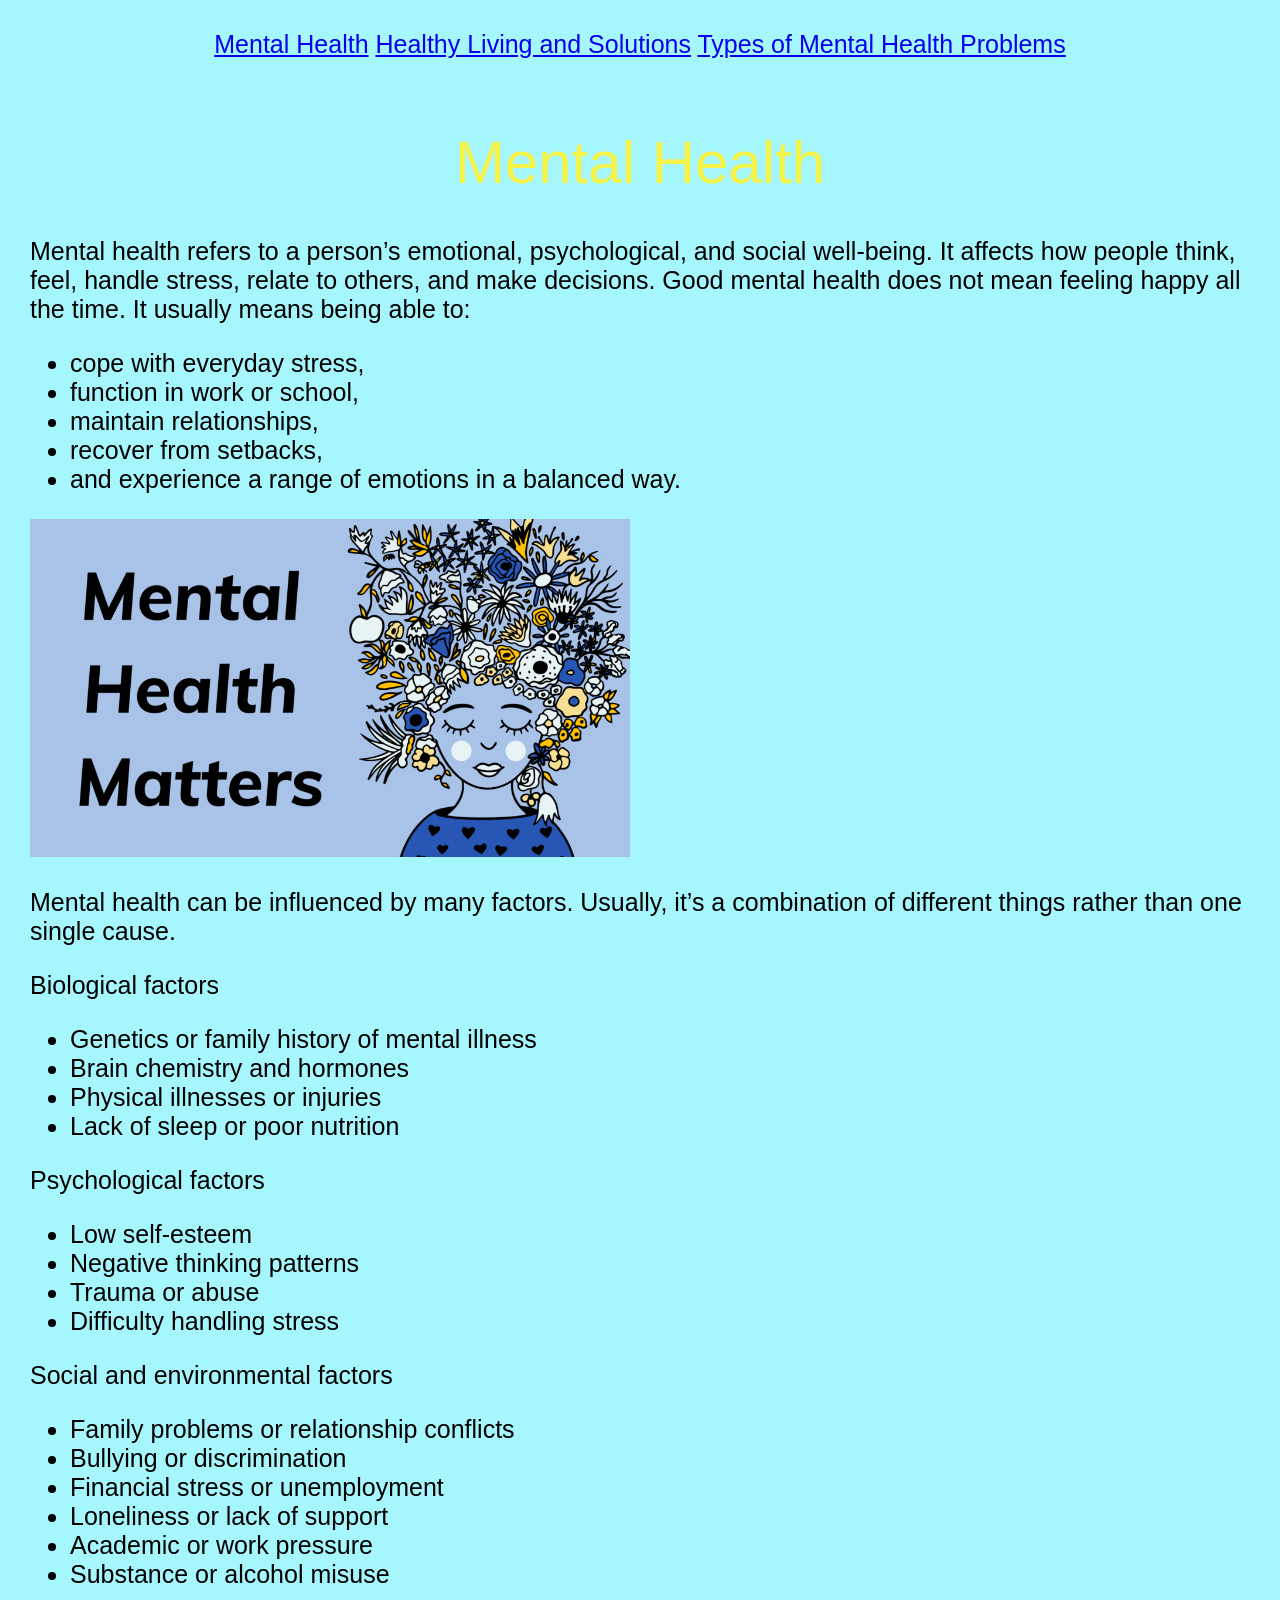
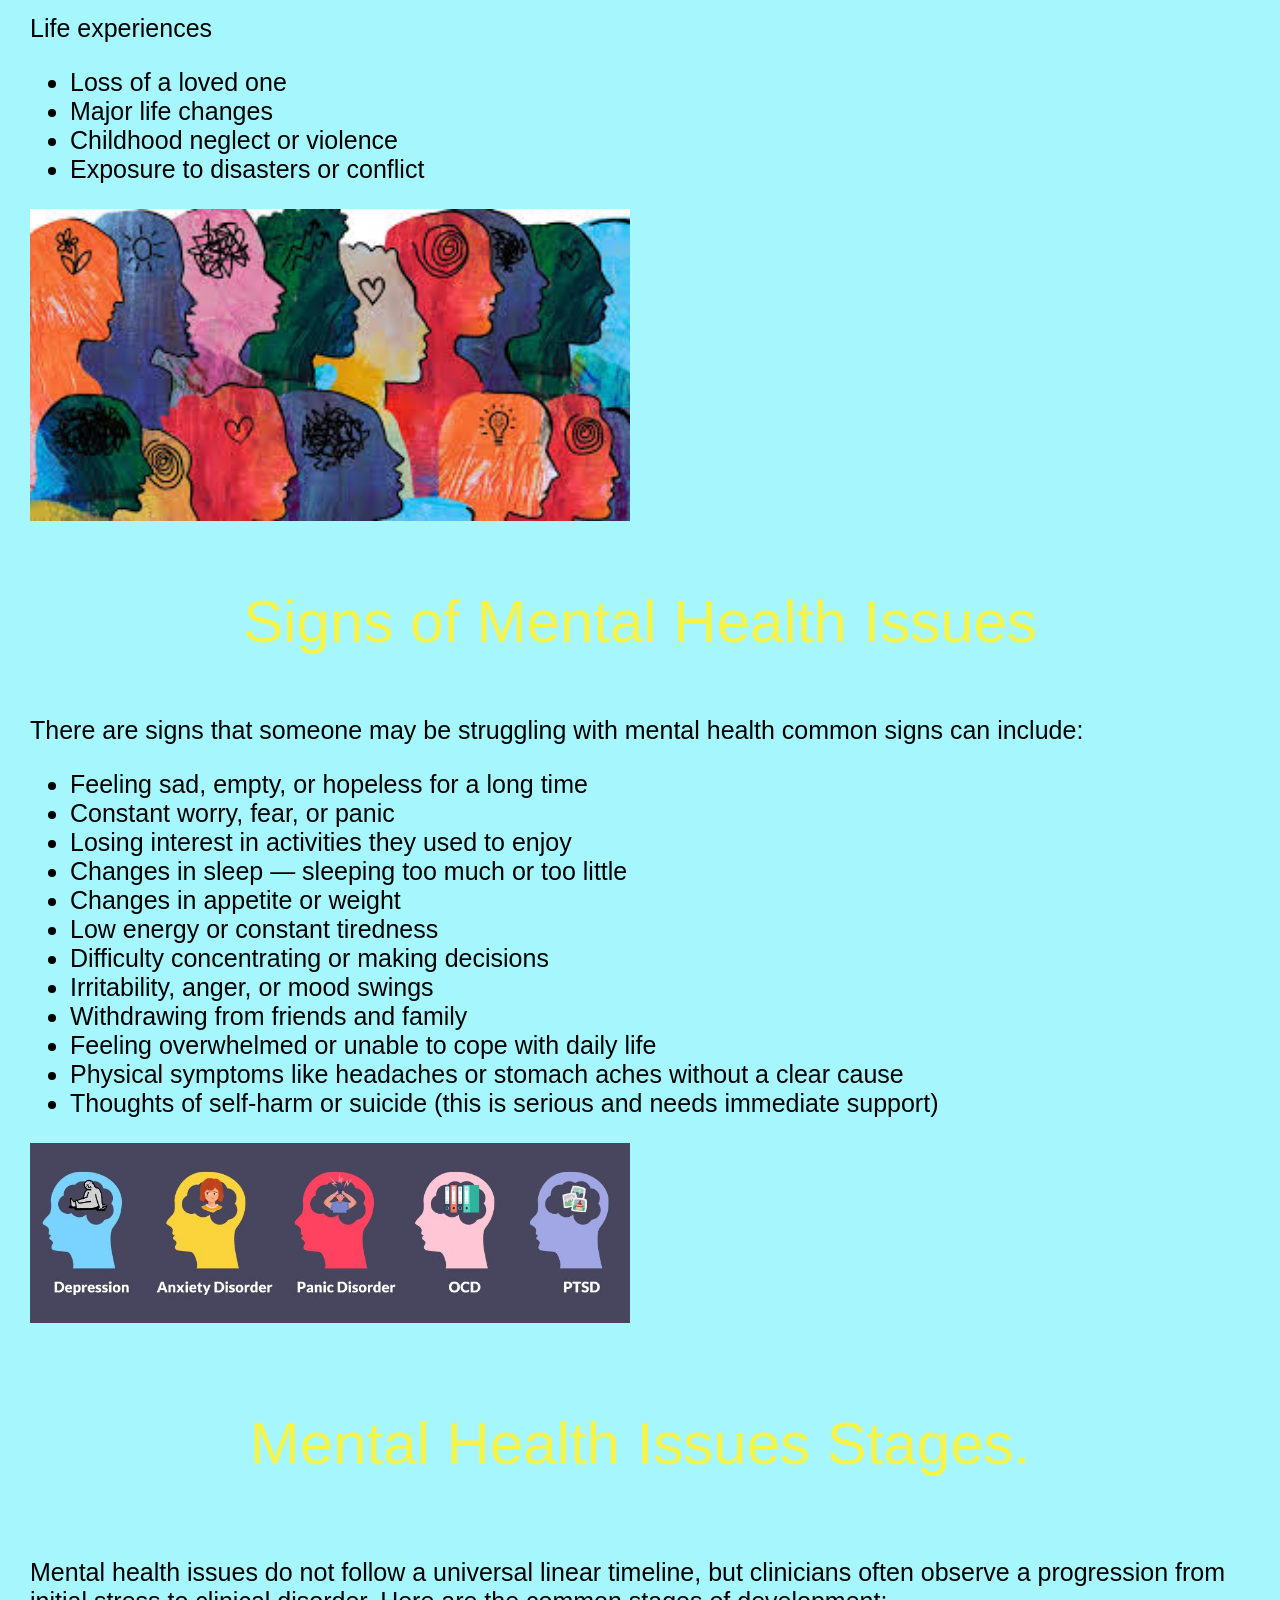
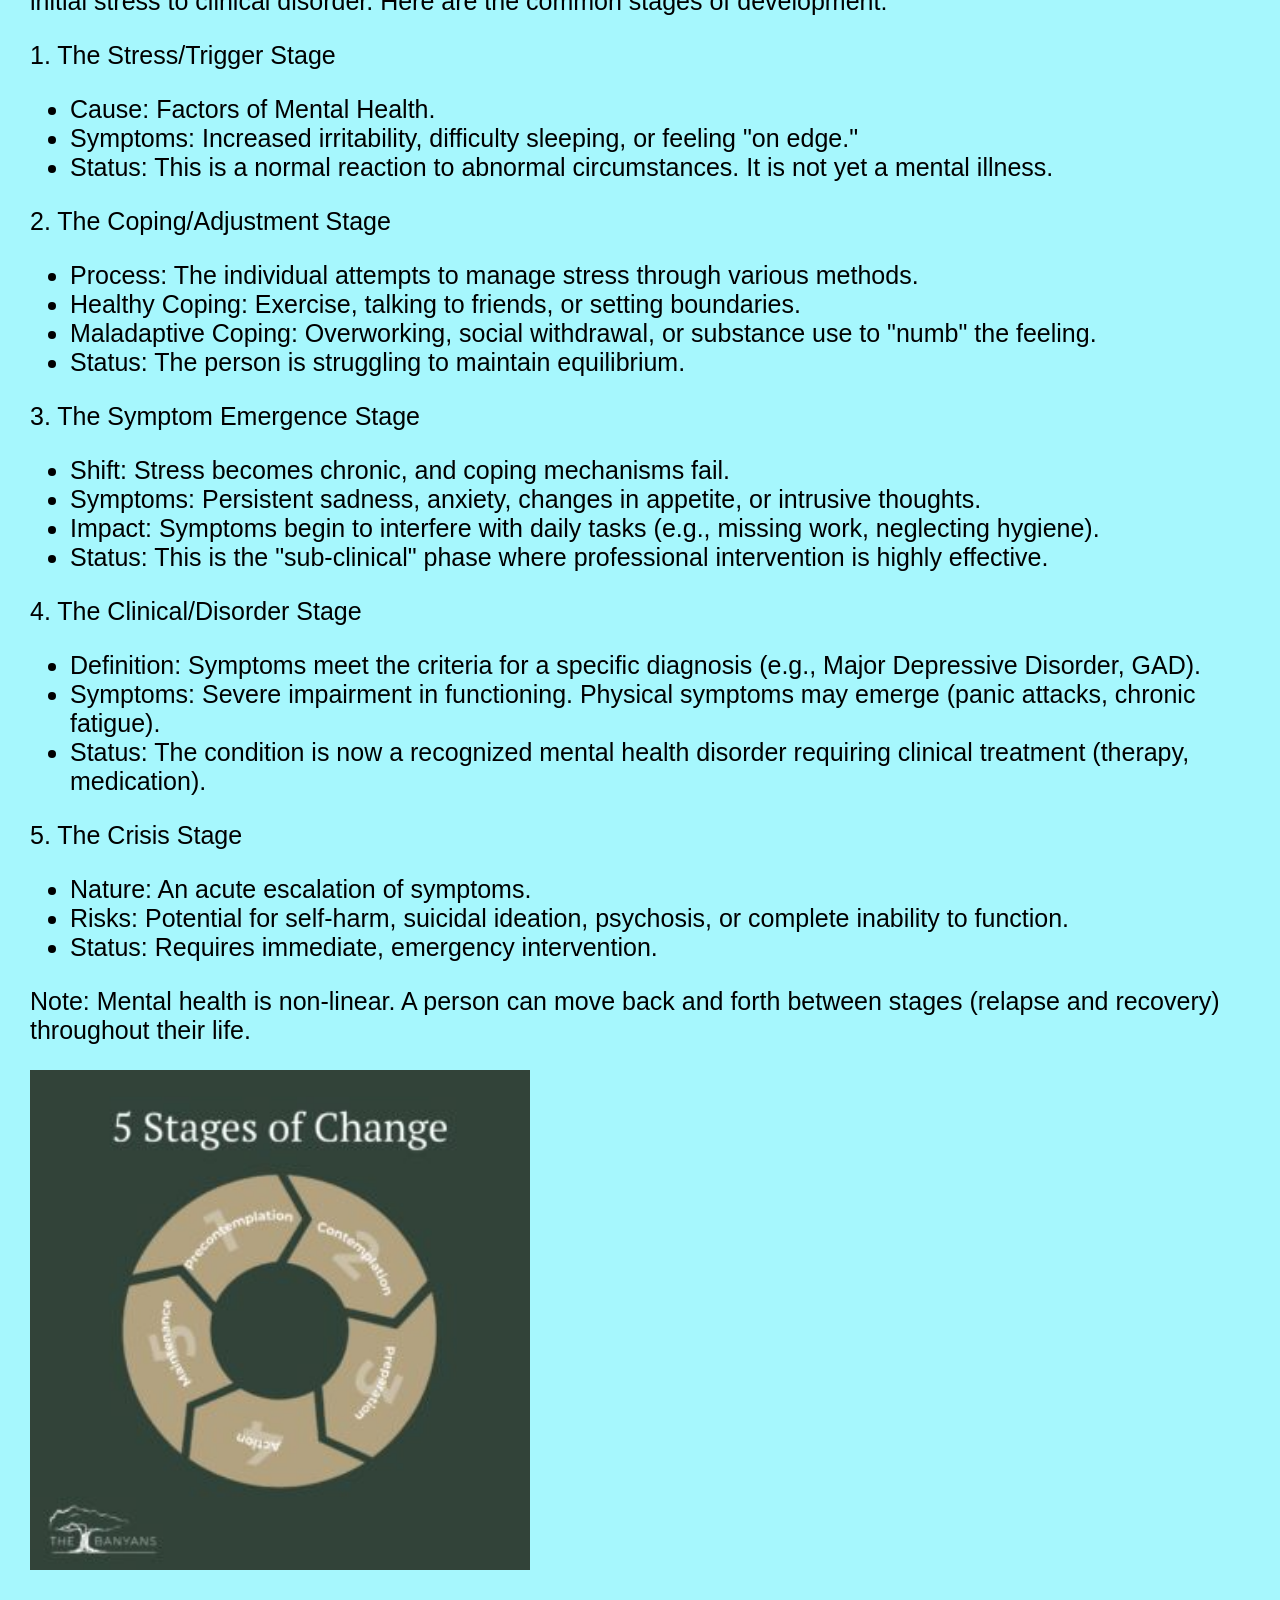
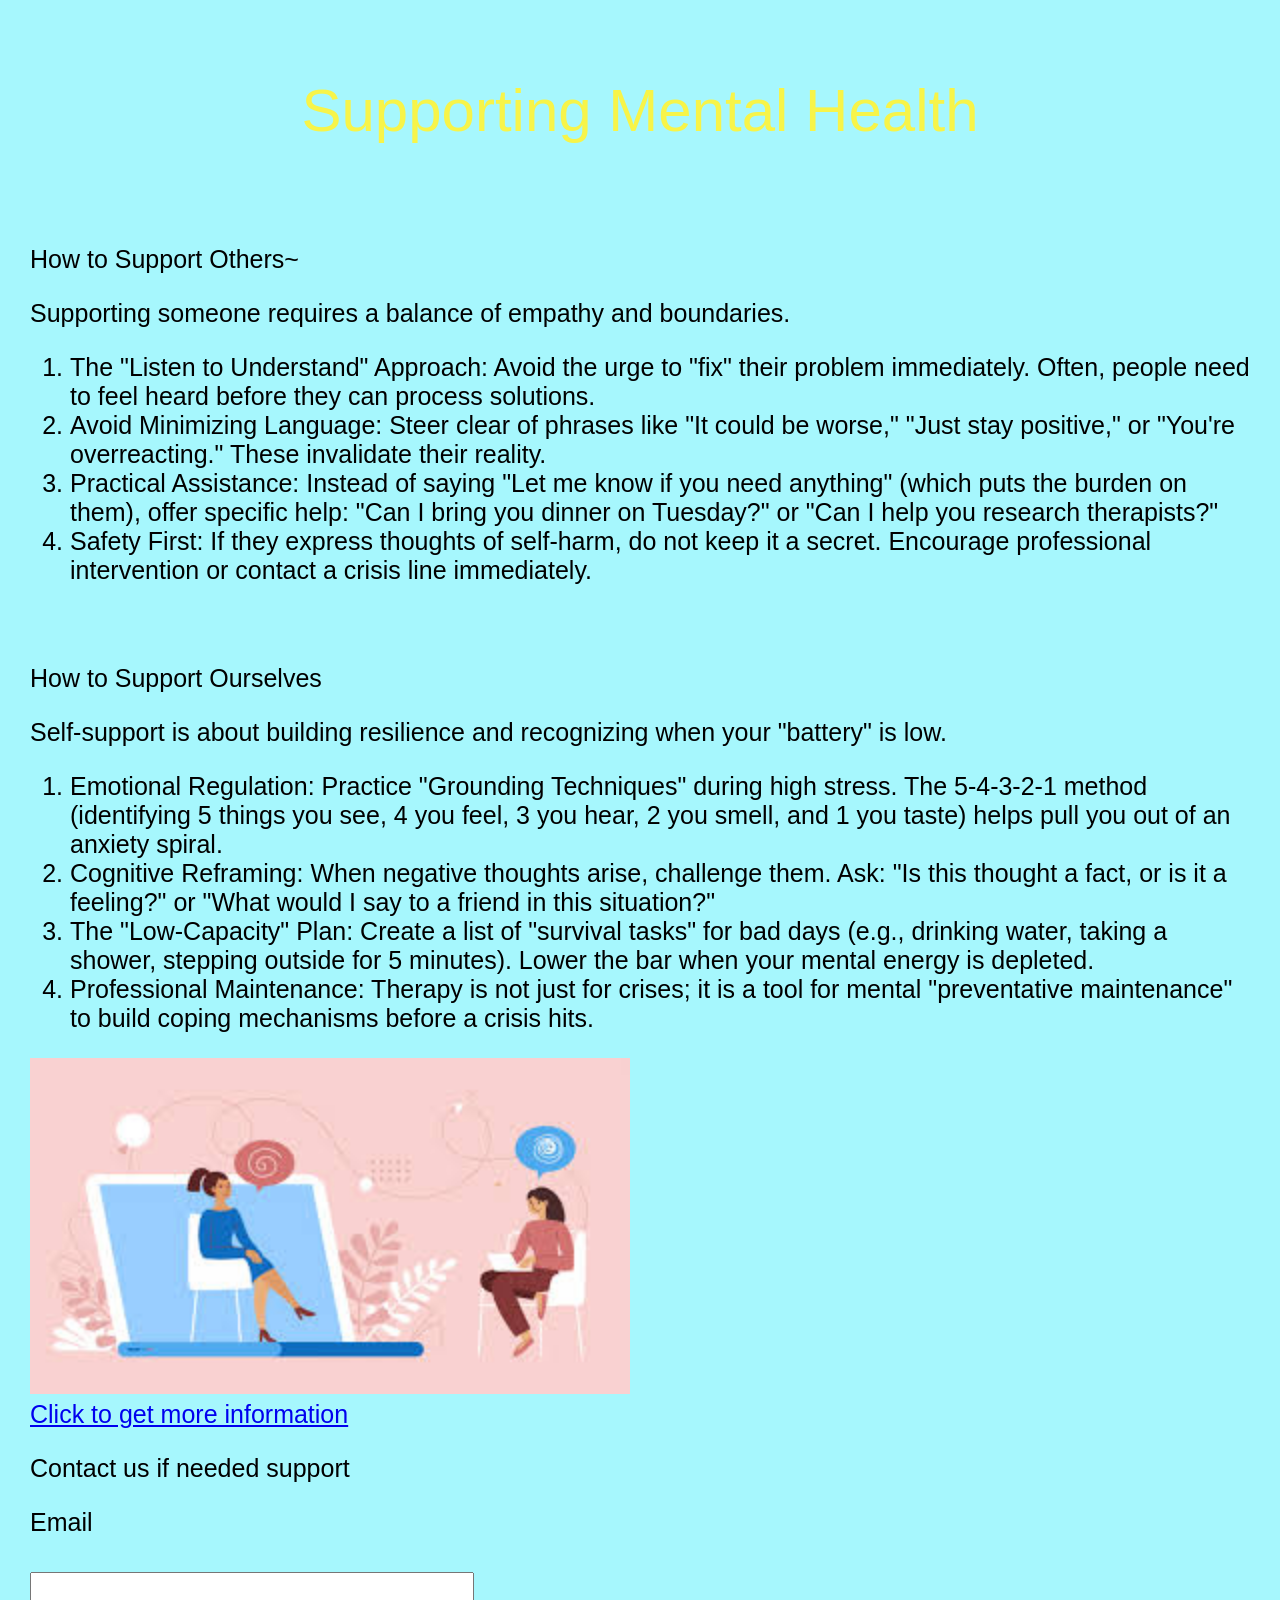
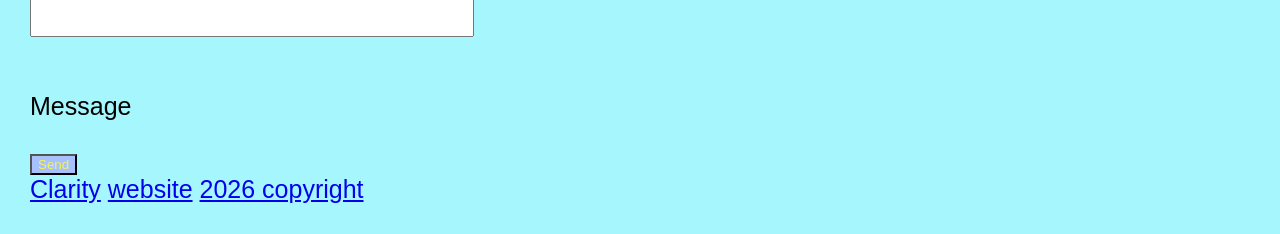
<file: index.html>
<!DOCTYPE html>

<html>

    <head>
        <meta charset="utf-8">
        <title> Mental Health Awareness </title>
        <link href="Mental Health.css" rel="stylesheet">
    </head>

    <body>
        <nav>
            <a href="index.html">Mental Health</a>
            <a href="healthy.html">Healthy Living and Solutions</a>
            <a href="type.html">Types of Mental Health Problems</a>
        </nav>
        <br>
        <h1>Mental Health</h1>
        <p>Mental health refers to a person’s emotional, psychological, and social well-being. It affects how people think, feel, handle stress, relate to others, and make decisions. Good mental health does not mean feeling happy all the time. It usually means being able to:</p>
        <ul>
            <li>cope with everyday stress,</li>
            <li>function in work or school,</li>
            <li>maintain relationships,</li>
            <li>recover from setbacks,</li>
            <li>and experience a range of emotions in a balanced way.</li>
        </ul>
        <img src="images/mental.webp" width="600">
        <p>Mental health can be influenced by many factors. Usually, it’s a combination of different things rather than one single cause.</p>
        <p>Biological factors</p>
        <ul>
            <li>Genetics or family history of mental illness</li>
            <li>Brain chemistry and hormones</li>
            <li>Physical illnesses or injuries</li>
            <li>Lack of sleep or poor nutrition</li>
        </ul>
        <p>Psychological factors</p>
        <ul>
            <li>Low self-esteem</li>
            <li>Negative thinking patterns</li>
            <li>Trauma or abuse</li>
            <li>Difficulty handling stress</li>
        </ul>
        <p>Social and environmental factors</p>
        <ul>
            <li>Family problems or relationship conflicts</li>
            <li>Bullying or discrimination</li>
            <li>Financial stress or unemployment</li>
            <li>Loneliness or lack of support</li>
            <li>Academic or work pressure</li>
            <li>Substance or alcohol misuse</li>
        </ul>
        <p>Life experiences</p>
        <ul>
            <li>Loss of a loved one</li>
            <li>Major life changes</li>
            <li>Childhood neglect or violence</li>
            <li>Exposure to disasters or conflict</li>
        </ul>
        <img src="images/images.jpeg" width="600">
        <br>
        <h3>Signs of Mental Health Issues</h3>
        <p>There are signs that someone may be struggling with mental health common signs can include:</p>
        <ul>
            <li>Feeling sad, empty, or hopeless for a long time</li>
            <li>Constant worry, fear, or panic</li>
            <li>Losing interest in activities they used to enjoy</li>
            <li>Changes in sleep — sleeping too much or too little</li>
            <li>Changes in appetite or weight</li>
            <li>Low energy or constant tiredness</li>
            <li>Difficulty concentrating or making decisions</li>
            <li>Irritability, anger, or mood swings</li>
            <li>Withdrawing from friends and family</li>
            <li>Feeling overwhelmed or unable to cope with daily life</li>
            <li>Physical symptoms like headaches or stomach aches without a clear cause</li>
            <li>Thoughts of self-harm or suicide (this is serious and needs immediate support)</li>
        </ul>
        <img src="images/signs of mental.jpg" width="600">
        <br>
        <h4>Mental Health Issues Stages.</h4>
        <p>Mental health issues do not follow a universal linear timeline, but clinicians often observe a progression from initial stress to clinical disorder. Here are the common stages of development:</p>
        <p>1. The Stress/Trigger Stage</p>
        <ul>
            <li>Cause: Factors of Mental Health.</li>
            <li>Symptoms: Increased irritability, difficulty sleeping, or feeling "on edge."</li>
            <li>Status: This is a normal reaction to abnormal circumstances. It is not yet a mental illness.</li>
            </ul>
        <p>2. The Coping/Adjustment Stage</p>
            <ul>
            <li>Process: The individual attempts to manage stress through various methods.</li>
            <li>Healthy Coping: Exercise, talking to friends, or setting boundaries.</li>
            <li>Maladaptive Coping: Overworking, social withdrawal, or substance use to "numb" the feeling.</li>
            <li>Status: The person is struggling to maintain equilibrium.</li>
        </ul>
        <p>3. The Symptom Emergence Stage</p>
        <ul>
            <li>Shift: Stress becomes chronic, and coping mechanisms fail.</li>
            <li>Symptoms: Persistent sadness, anxiety, changes in appetite, or intrusive thoughts.</li>
            <li>Impact: Symptoms begin to interfere with daily tasks (e.g., missing work, neglecting hygiene).</li>
            <li>Status: This is the "sub-clinical" phase where professional intervention is highly effective.</li>
        </ul>
        <p>4. The Clinical/Disorder Stage</p>
        <ul>
            <li>Definition: Symptoms meet the criteria for a specific diagnosis (e.g., Major Depressive Disorder, GAD).</li>
            <li>Symptoms: Severe impairment in functioning. Physical symptoms may emerge (panic attacks, chronic fatigue).</li>
            <li>Status: The condition is now a recognized mental health disorder requiring clinical treatment (therapy, medication).</li>
        </ul>
        <p>5. The Crisis Stage</p>
        <ul>
            <li>Nature: An acute escalation of symptoms.</li>
            <li>Risks: Potential for self-harm, suicidal ideation, psychosis, or complete inability to function.</li>
            <li>Status: Requires immediate, emergency intervention.</li>
        </ul>
        <p>Note: Mental health is non-linear. A person can move back and forth between stages (relapse and recovery) throughout their life.</p>
        <img src="images/Stages.jpg" width="500">
        <br>
        <h5>Supporting Mental Health</h5>
        <p>How to Support Others~</p>
        <p>Supporting someone requires a balance of empathy and boundaries.</p>
        <ol>
            <li>The "Listen to Understand" Approach: Avoid the urge to "fix" their problem immediately. Often, people need to feel heard before they can process solutions.</li>
            <li>Avoid Minimizing Language: Steer clear of phrases like "It could be worse," "Just stay positive," or "You're overreacting." These invalidate their reality.</li>
            <li>Practical Assistance: Instead of saying "Let me know if you need anything" (which puts the burden on them), offer specific help: "Can I bring you dinner on Tuesday?" or "Can I help you research therapists?"</li>
            <li>Safety First: If they express thoughts of self-harm, do not keep it a secret. Encourage professional intervention or contact a crisis line immediately.</li>
        </ol>
        <br>
        <p>How to Support Ourselves</p>
        <p>Self-support is about building resilience and recognizing when your "battery" is low.</p>
        <ol>
            <li>Emotional Regulation: Practice "Grounding Techniques" during high stress. The 5-4-3-2-1 method (identifying 5 things you see, 4 you feel, 3 you hear, 2 you smell, and 1 you taste) helps pull you out of an anxiety spiral.</li>
            <li>Cognitive Reframing: When negative thoughts arise, challenge them. Ask: "Is this thought a fact, or is it a feeling?" or "What would I say to a friend in this situation?"</li>
            <li>The "Low-Capacity" Plan: Create a list of "survival tasks" for bad days (e.g., drinking water, taking a shower, stepping outside for 5 minutes). Lower the bar when your mental energy is depleted.</li>
            <li>Professional Maintenance: Therapy is not just for crises; it is a tool for mental "preventative maintenance" to build coping mechanisms before a crisis hits.</li>
        </ol>
        <img src="images/images (1).jpeg" width="600">
        <br>
        <a href="https://www.nhs.uk/mental-health/">Click to get more information</a>
        <div>
            <p class="contact-title">Contact us if needed support</p>
            <p>Email</p>
            <input>
            <p>Message</p>
            <testarea></testarea>
            <button type="button" class="submit" onclick="alert('your form is submitted')">Send</button>
        </div>
        <footer class="footerbar">
        <a href="home.html">Clarity</a>
        <a href="product.html">website</a>
        <a href="contact.html">2026 copyright</a>
    </body>
</html>
</file>
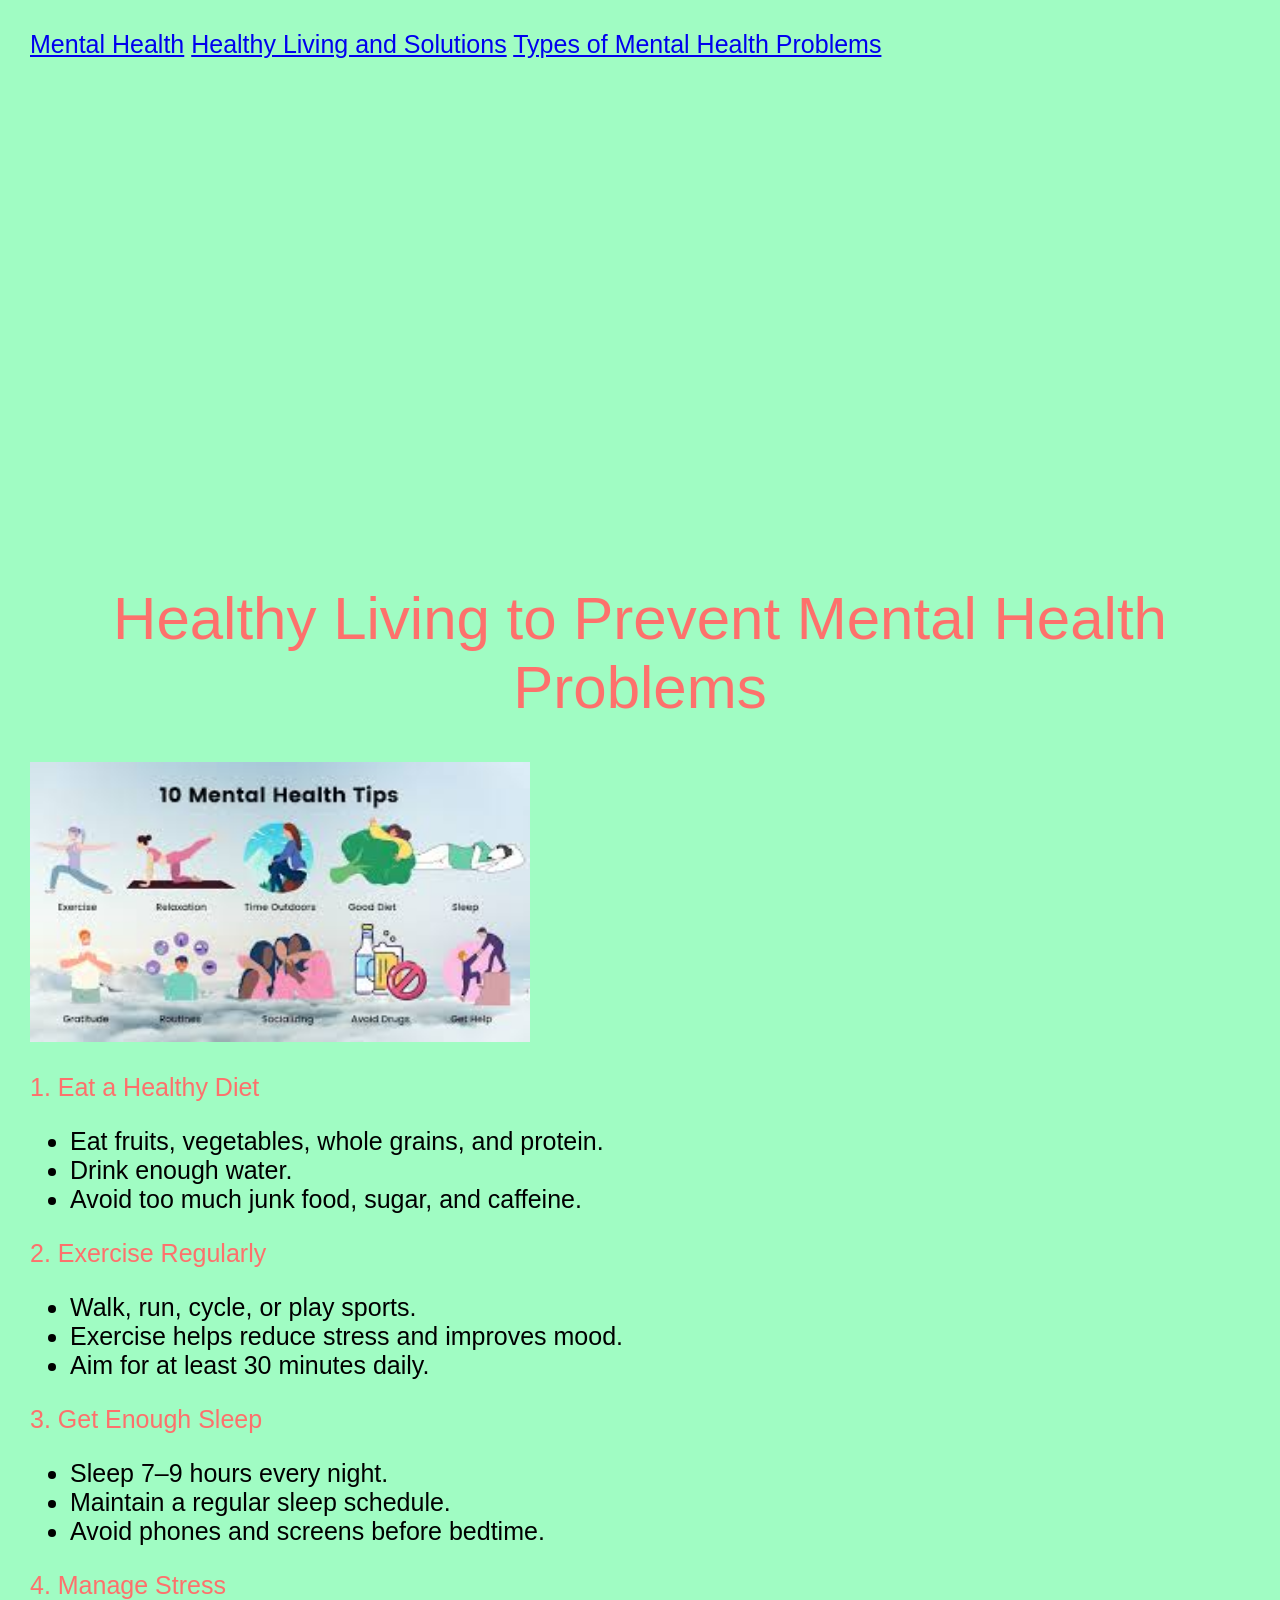
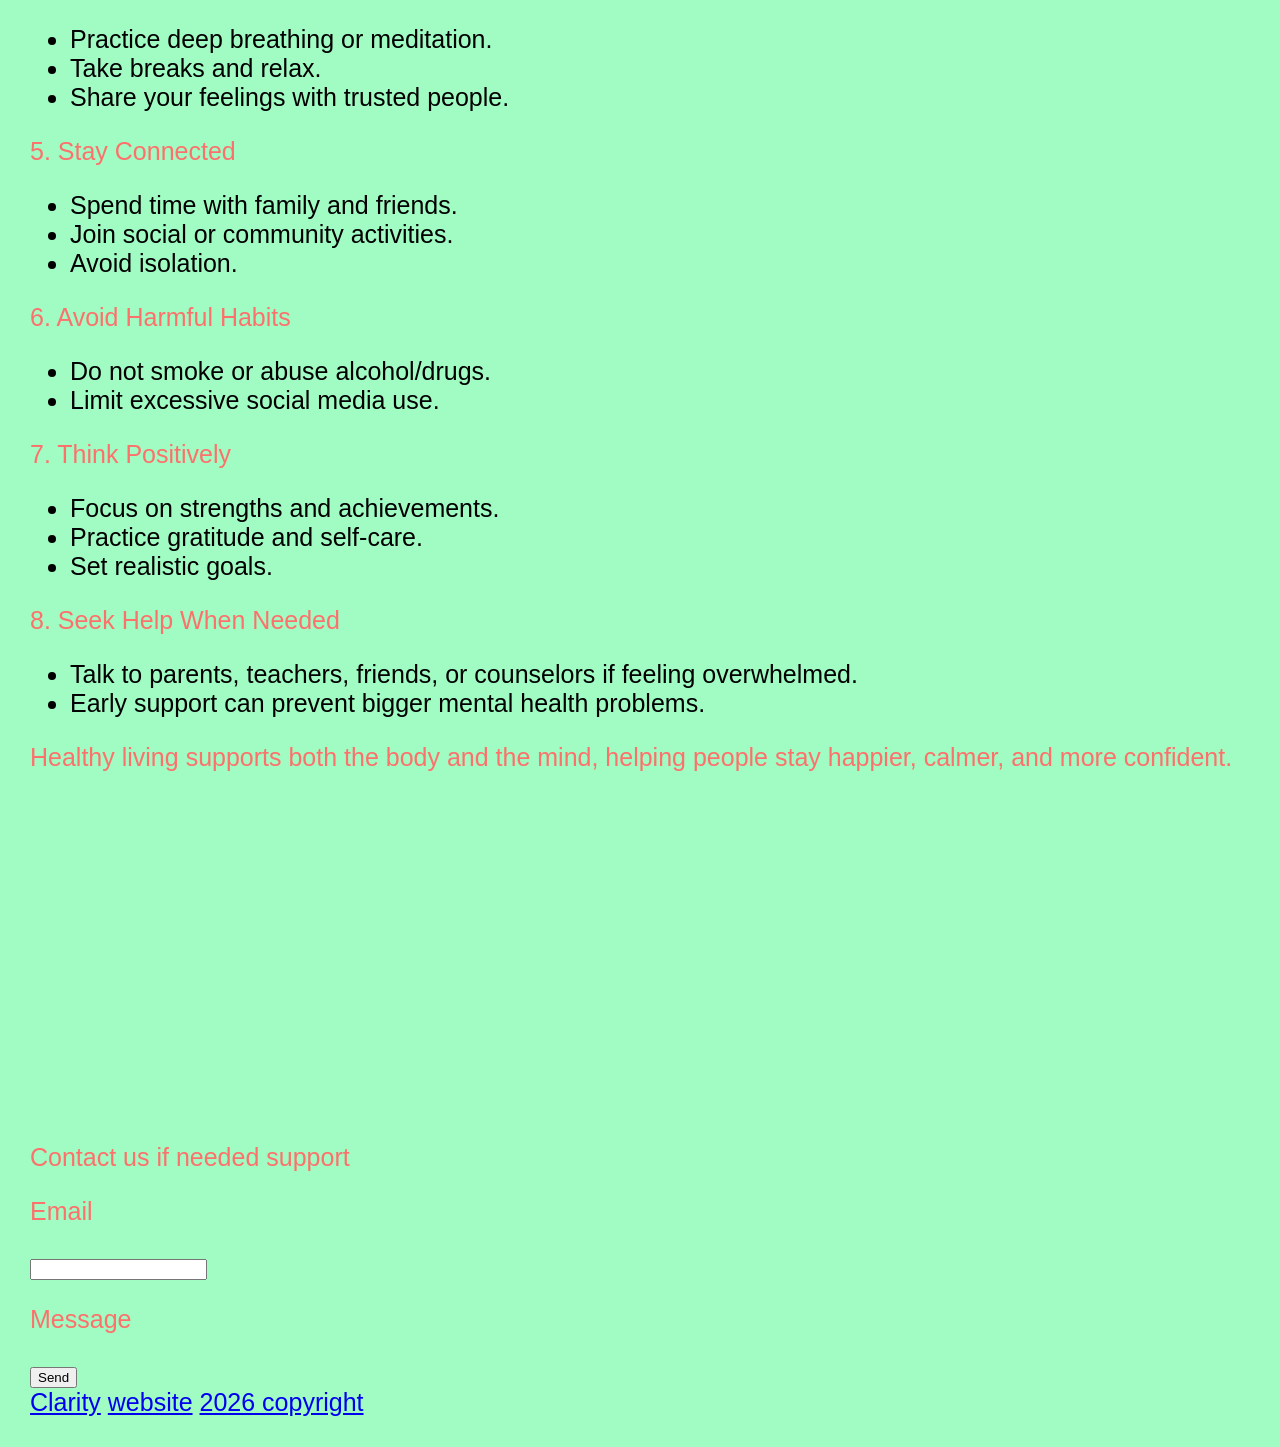
<file: healthy.html>
<!DOCTYPE html>

<html>

    <head>
        <meta charset="utf-8">
        <title> Mental Health Awareness </title>
        <link href="Healthy living.css" rel="stylesheet">
    </head>

    <body>
        <nav>
            <a href="index.html">Mental Health</a>
            <a href="healthy.html">Healthy Living and Solutions</a>
            <a href="type.html">Types of Mental Health Problems</a>
        </nav>
        <br>
        <iframe src="https://www.google.com/maps/embed?pb=!1m18!1m12!1m3!1d3540.2047671730556!2d89.6371461!3d27.462883800000004!2m3!1f0!2f0!3f0!3m2!1i1024!2i768!4f13.1!3m3!1m2!1s0x39e195000d4a3269%3A0x6dc52a17926a5624!2sThe%20Pema%20Centre!5e0!3m2!1sen!2sbt!4v1778904416538!5m2!1sen!2sbt" width="600" height="450" style="border:0;" allowfullscreen="" loading="lazy" referrerpolicy="no-referrer-when-downgrade"></iframe>
        <br>
        <h1>Healthy Living to Prevent Mental Health Problems</h1>
        <img src="images/images (2).jpeg" width="500">
        <p>1. Eat a Healthy Diet</p>
        <ul>
            <li>Eat fruits, vegetables, whole grains, and protein.</li>
            <li>Drink enough water.</li>
            <li>Avoid too much junk food, sugar, and caffeine.</li>
        </ul>
        <p>2. Exercise Regularly</p>
        <ul>
            <li>Walk, run, cycle, or play sports.</li>
            <li>Exercise helps reduce stress and improves mood.</li>
            <li>Aim for at least 30 minutes daily.</li>
        </ul>
        <p>3. Get Enough Sleep</p>
        <ul>
            <li>Sleep 7–9 hours every night.</li>
            <li>Maintain a regular sleep schedule.</li>
            <li>Avoid phones and screens before bedtime.</li>
        </ul>
        <p>4. Manage Stress</p>
        <ul>
            <li>Practice deep breathing or meditation.</li>
            <li>Take breaks and relax.</li>
            <li>Share your feelings with trusted people.</li>
        </ul>
        <p>5. Stay Connected</p>
        <ul>
            <li>Spend time with family and friends.</li>
            <li>Join social or community activities.</li>
            <li>Avoid isolation.</li>
        </ul>
        <p>6. Avoid Harmful Habits</p>
        <ul>
            <li>Do not smoke or abuse alcohol/drugs.</li>
            <li>Limit excessive social media use.</li>
        </ul>
        <p>7. Think Positively</p>
        <ul>
            <li>Focus on strengths and achievements.</li>
            <li>Practice gratitude and self-care.</li>
            <li>Set realistic goals.</li>
        </ul>
        <p>8. Seek Help When Needed</p>
        <ul>
            <li>Talk to parents, teachers, friends, or counselors if feeling overwhelmed.</li>
            <li>Early support can prevent bigger mental health problems.</li>
        </ul>
        <p>Healthy living supports both the body and the mind, helping people stay happier, calmer, and more confident.</p>
        <iframe width="560" height="315" src="https://www.youtube.com/embed/3QIfkeA6HBY?si=60KnCMR7LfHuSuw4" title="YouTube video player" frameborder="0" allow="accelerometer; autoplay; clipboard-write; encrypted-media; gyroscope; picture-in-picture; web-share" referrerpolicy="strict-origin-when-cross-origin" allowfullscreen></iframe>
        <div>
            <p class="contact-title">Contact us if needed support</p>
            <p>Email</p>
            <input>
            <p>Message</p>
            <testarea></testarea>
            <button type="button" class="submit" onclick="alert('your form is submitted')">Send</button>
        </div>
        <footer class="footerbar">
        <a href="home.html">Clarity</a>
        <a href="product.html">website</a>
        <a href="contact.html">2026 copyright</a>
        </footer>
    </body>
</html>
</file>
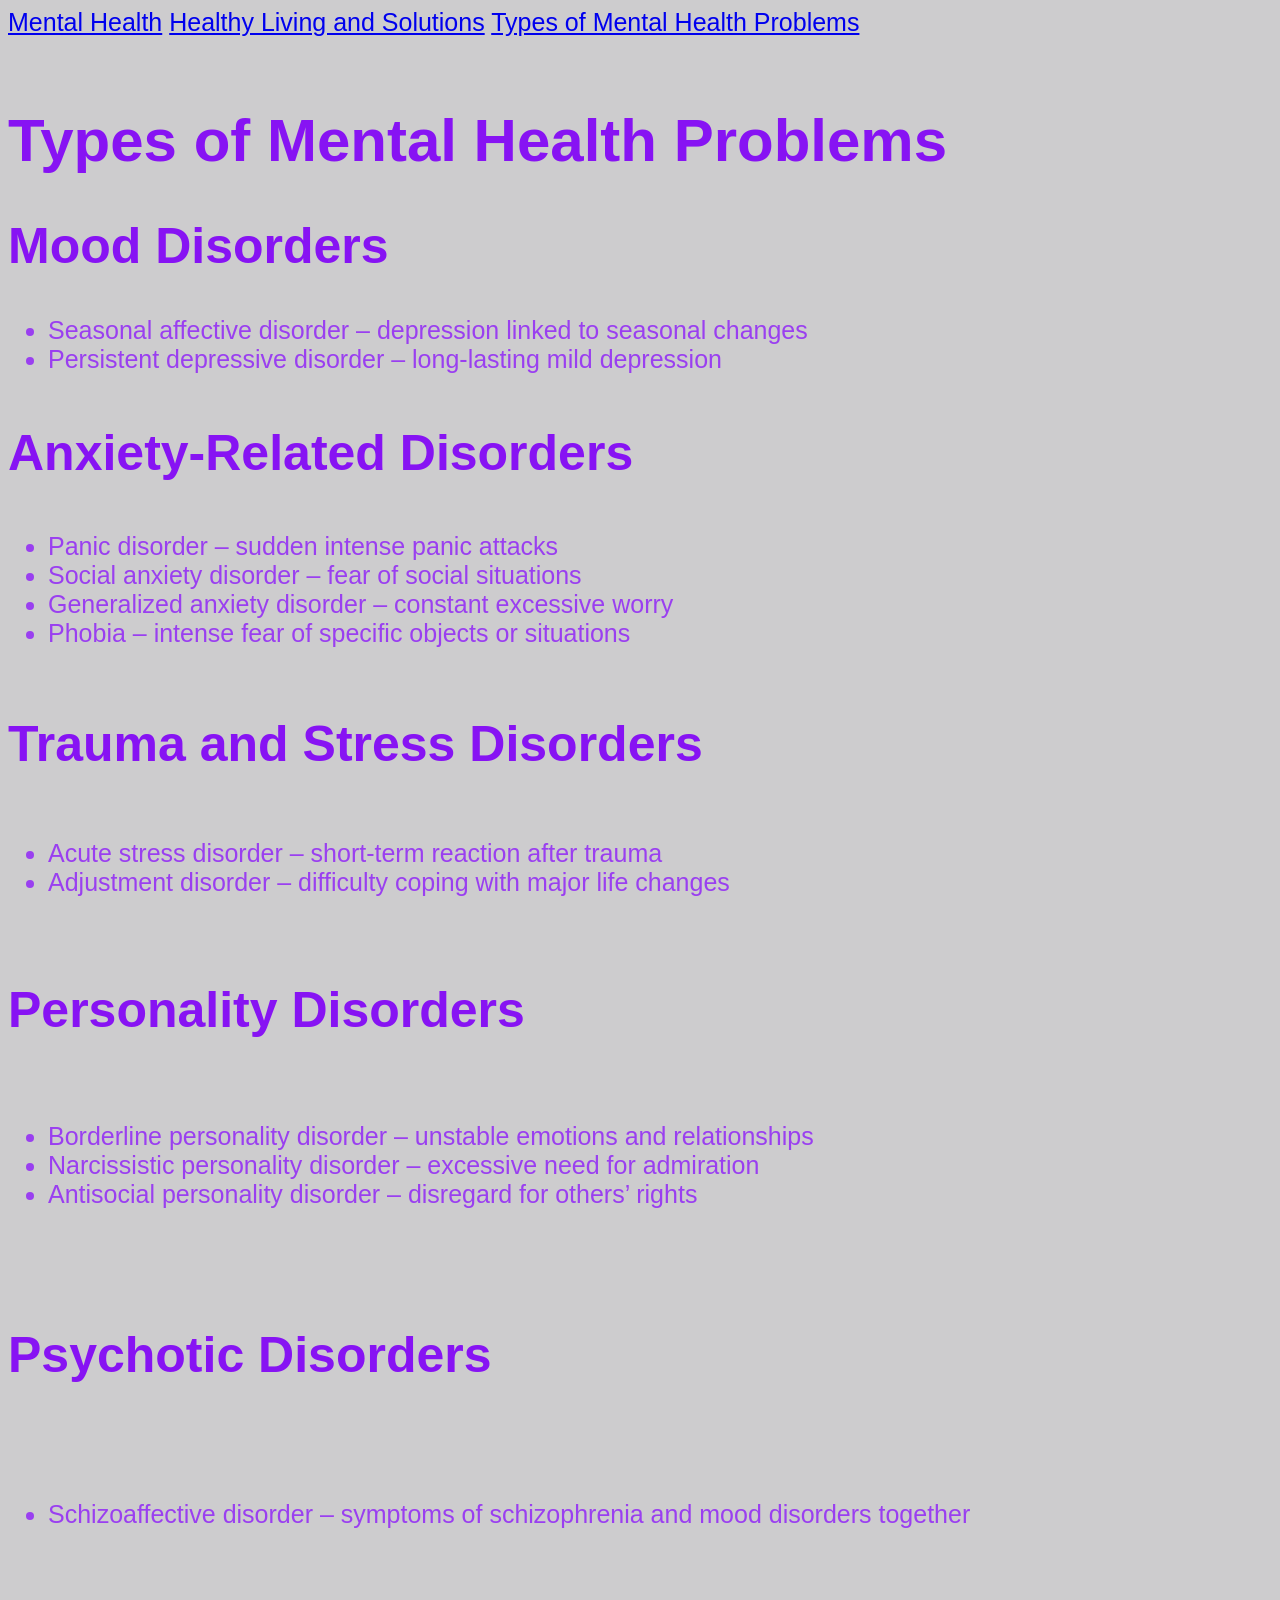
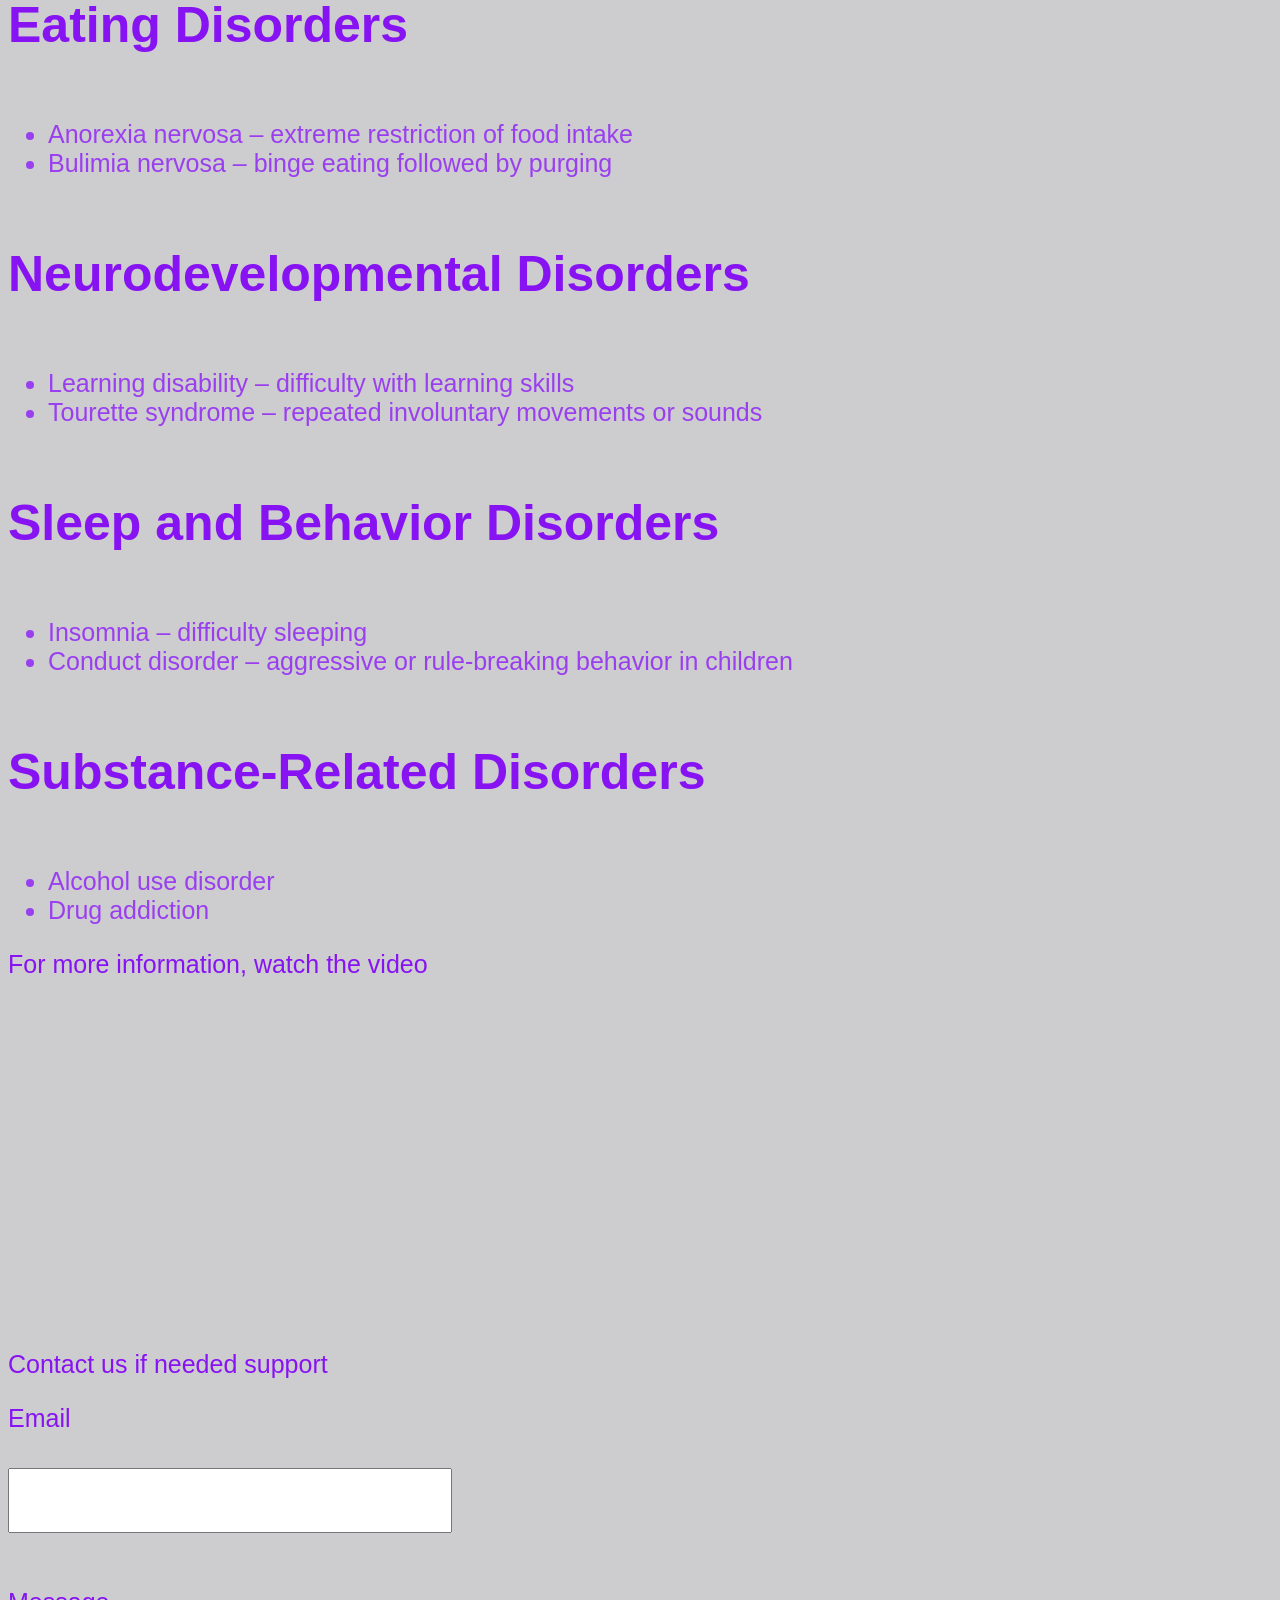
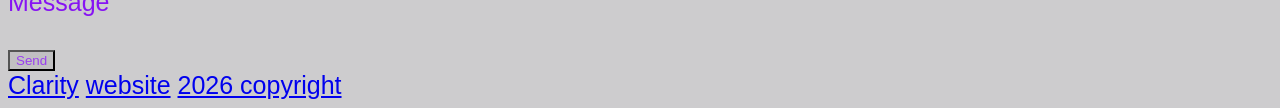
<file: type.html>
<!DOCTYPE html>

<html>
    <head>
        <meta charset="utf-8">
        <title> Mental Health Awareness </title>
        <link href="Type.css" rel="stylesheet">
    </head>

    <body>
        <nav>
            <a href="index.html">Mental Health</a>
            <a href="healthy.html">Healthy Living and Solutions</a>
            <a href="type.html">Types of Mental Health Problems</a>
        </nav>
        <br>
        <h1>Types of Mental Health Problems</h1>
        <h2>Mood Disorders</h2>
        <ul>
            <li>Seasonal affective disorder – depression linked to seasonal changes</li>
            <li>Persistent depressive disorder – long-lasting mild depression</li>
        </ul>
        <h3>Anxiety-Related Disorders</h3>
        <ul>
            <li>Panic disorder – sudden intense panic attacks</li>
            <li>Social anxiety disorder – fear of social situations</li>
            <li>Generalized anxiety disorder – constant excessive worry</li>
            <li>Phobia – intense fear of specific objects or situations</li>
        </ul>
        <h4>Trauma and Stress Disorders</h4>
        <ul>
            <li>Acute stress disorder – short-term reaction after trauma</li>
            <li>Adjustment disorder – difficulty coping with major life changes</li>
        </ul>
        <h5>Personality Disorders</h5>
        <ul>
            <li>Borderline personality disorder – unstable emotions and relationships</li>
            <li>Narcissistic personality disorder – excessive need for admiration</li>
            <li>Antisocial personality disorder – disregard for others’ rights</li>
        </ul>
        <h6>Psychotic Disorders</h6>
        <ul>
            <li>Schizoaffective disorder – symptoms of schizophrenia and mood disorders together</li>
        </ul>
        <h4>Eating Disorders</h4>
        <ul>
            <li>Anorexia nervosa – extreme restriction of food intake</li>
            <li>Bulimia nervosa – binge eating followed by purging</li>
        </ul>
        <h4>Neurodevelopmental Disorders</h4>
        <ul>
            <li>Learning disability – difficulty with learning skills</li>
            <li>Tourette syndrome – repeated involuntary movements or sounds</li>
        </ul>
        <h4>Sleep and Behavior Disorders</h4>
        <ul>
            <li>Insomnia – difficulty sleeping</li>
            <li>Conduct disorder – aggressive or rule-breaking behavior in children</li>
        </ul>
        <h4>Substance-Related Disorders</h4>
        <ul>
            <li>Alcohol use disorder</li>
            <li>Drug addiction</li>
        </ul>
        <p>For more information, watch the video</p>
        <iframe width="560" height="315" src="https://www.youtube.com/embed/7fWo_Yme2G0?si=M6tb29VcpJBBLKXu" title="YouTube video player" frameborder="0" allow="accelerometer; autoplay; clipboard-write; encrypted-media; gyroscope; picture-in-picture; web-share" referrerpolicy="strict-origin-when-cross-origin" allowfullscreen></iframe>
        <div>
            <p class="contact-title">Contact us if needed support</p>
            <p>Email</p>
            <input>
            <p>Message</p>
            <testarea></testarea>
            <button type="button" class="submit" onclick="alert('your form is submitted')">Send</button>
        </div>
        <footer class="footerbar">
        <a href="home.html">Clarity</a>
        <a href="product.html">website</a>
        <a href="contact.html">2026 copyright</a>
        </footer>
</html>
</file>
<file: Mental Health.css>
body{
    background-color: rgb(166, 247, 253);
    font-family: sans-serif;
    font-size: 25px;
    margin: 30px;
}

h1{
    color: rgb(247, 244, 73);
    font-size: 60px;
    font-family: Arial;
    text-align: center;
    font-weight: 100;
}
h2{
    color: rgb(247, 244, 73);
    font-size: 60px;
    font-family: Arial;
    text-align: center;
    font-weight: 100;
}
h3{
    color: rgb(247, 244, 73);
    font-size: 60px;
    font-family: Arial;
    text-align: center;
    font-weight: 100;
}
h4{
    color: rgb(247, 244, 73);
    font-size: 60px;
    font-family: Arial;
    text-align: center;
    font-weight: 100;
}
h5{
    color: rgb(247, 244, 73);
    font-size: 60px;
    font-family: Arial;
    text-align: center;
    font-weight: 100;
}
h6{
    color: rgb(247, 244, 73);
    font-size: 60px;
    font-family: Arial;
    text-align: center;
    font-weight: 100;
}

nav{
    text-align: center;
}

.block { 
    display: square;
    height: 20px;
    background-color: rgb(166, 193, 253);
    color: rgb(247, 244, 73);
    font-size: 16px;
    text-align: center;
}

input, textarea {
    width: 400px;
    margin-top: 10px;
    margin-bottom: 30px;
    padding: 20px;
    font-size: 18px;
}

.submit{
    background-color: rgb(166, 193, 253);
    color: rgb(247, 244, 73);
}
</file>
<file: Healthy living.css>
body{
    background-color: rgb(160, 252, 195);
    font-family: sans-serif;
    font-size: 25px;
    margin: 30px;
}

h1{
    color: rgb(253, 113, 108);
    font-size: 60px;
    font-family: Arial;
    text-align: center;
    font-weight: 100;
}

p{
    color: rgb(253, 113, 108);
}
</file>
<file: Type.css>
body{
    background-color: rgb(205, 204, 206);
    font-family: Helvetica;
    font-size: 25px;
    color: rgb(154, 63, 240);
}

h1{
    color: rgb(135, 19, 243);
    font-size: 60px;
}
h2{
    color: rgb(135, 19, 243);
    font-size: 50px;
}
h3{
    color: rgb(135, 19, 243);
    font-size: 50px;
}
h4{
    color: rgb(135, 19, 243);
    font-size: 50px;
}
h5{
    color: rgb(135, 19, 243);
    font-size: 50px;
}
h6{
    color: rgb(135, 19, 243);
    font-size: 50px;
}
p{
    color: rgb(135, 19, 243);
}
ul{
    font-size: 25px;
}

.block { 
    display: square;
    height: 20px;
    background-color: rgb(193, 192, 194);
    color: rgb(154, 63, 240);
    font-size: 16px;
    text-align: center;
}

input, textarea {
    width: 400px;
    margin-top: 10px;
    margin-bottom: 30px;
    padding: 20px;
    font-size: 18px;
}

.submit{
    background-color: rgb(193, 192, 194);
    color: rgb(154, 63, 240);
}
</file>
